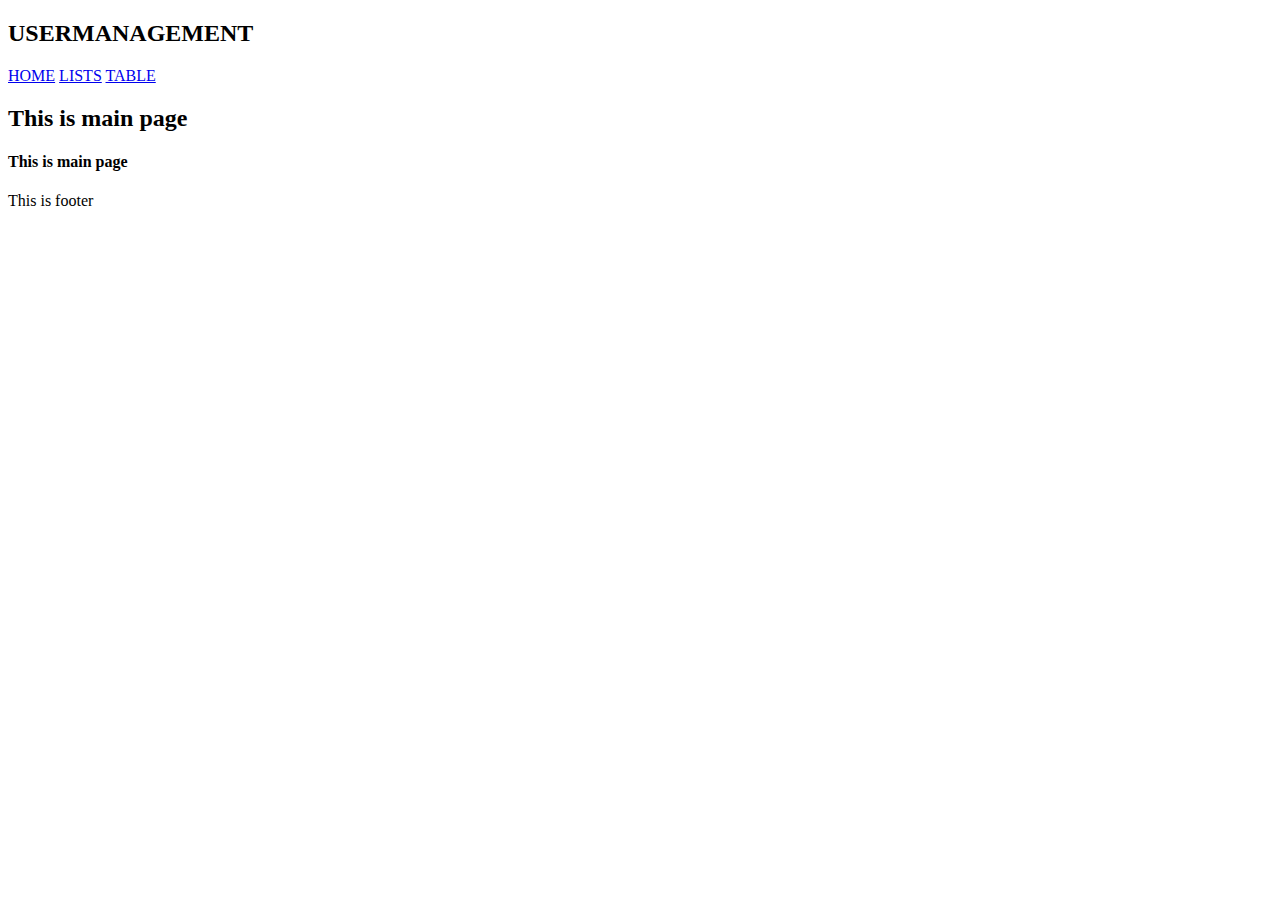
<file: index.html>
<!DOCTYPE html>
<html lang="en">
<head>
    <meta charset="UTF-8">
    <meta name="viewport" content="width=device-width, initial-scale=1.0">
    <title>Document</title>
</head>
<body>
    <header>
        <h2>USERMANAGEMENT</h2>
    </header>
    <header>
        <nav>
            <a href="./index.html">HOME</a>
            <a href="./List.html">LISTS</a>
            <a href="./TableDemo.html">TABLE</a>
        </nav>
    </header>
    <main>
        <h2>This is main page</h2>
        <h4>This is main page</h4>
    </main>
    <footer>
        <p>This is footer</p>
    </footer>
</body>
</html>
</file>
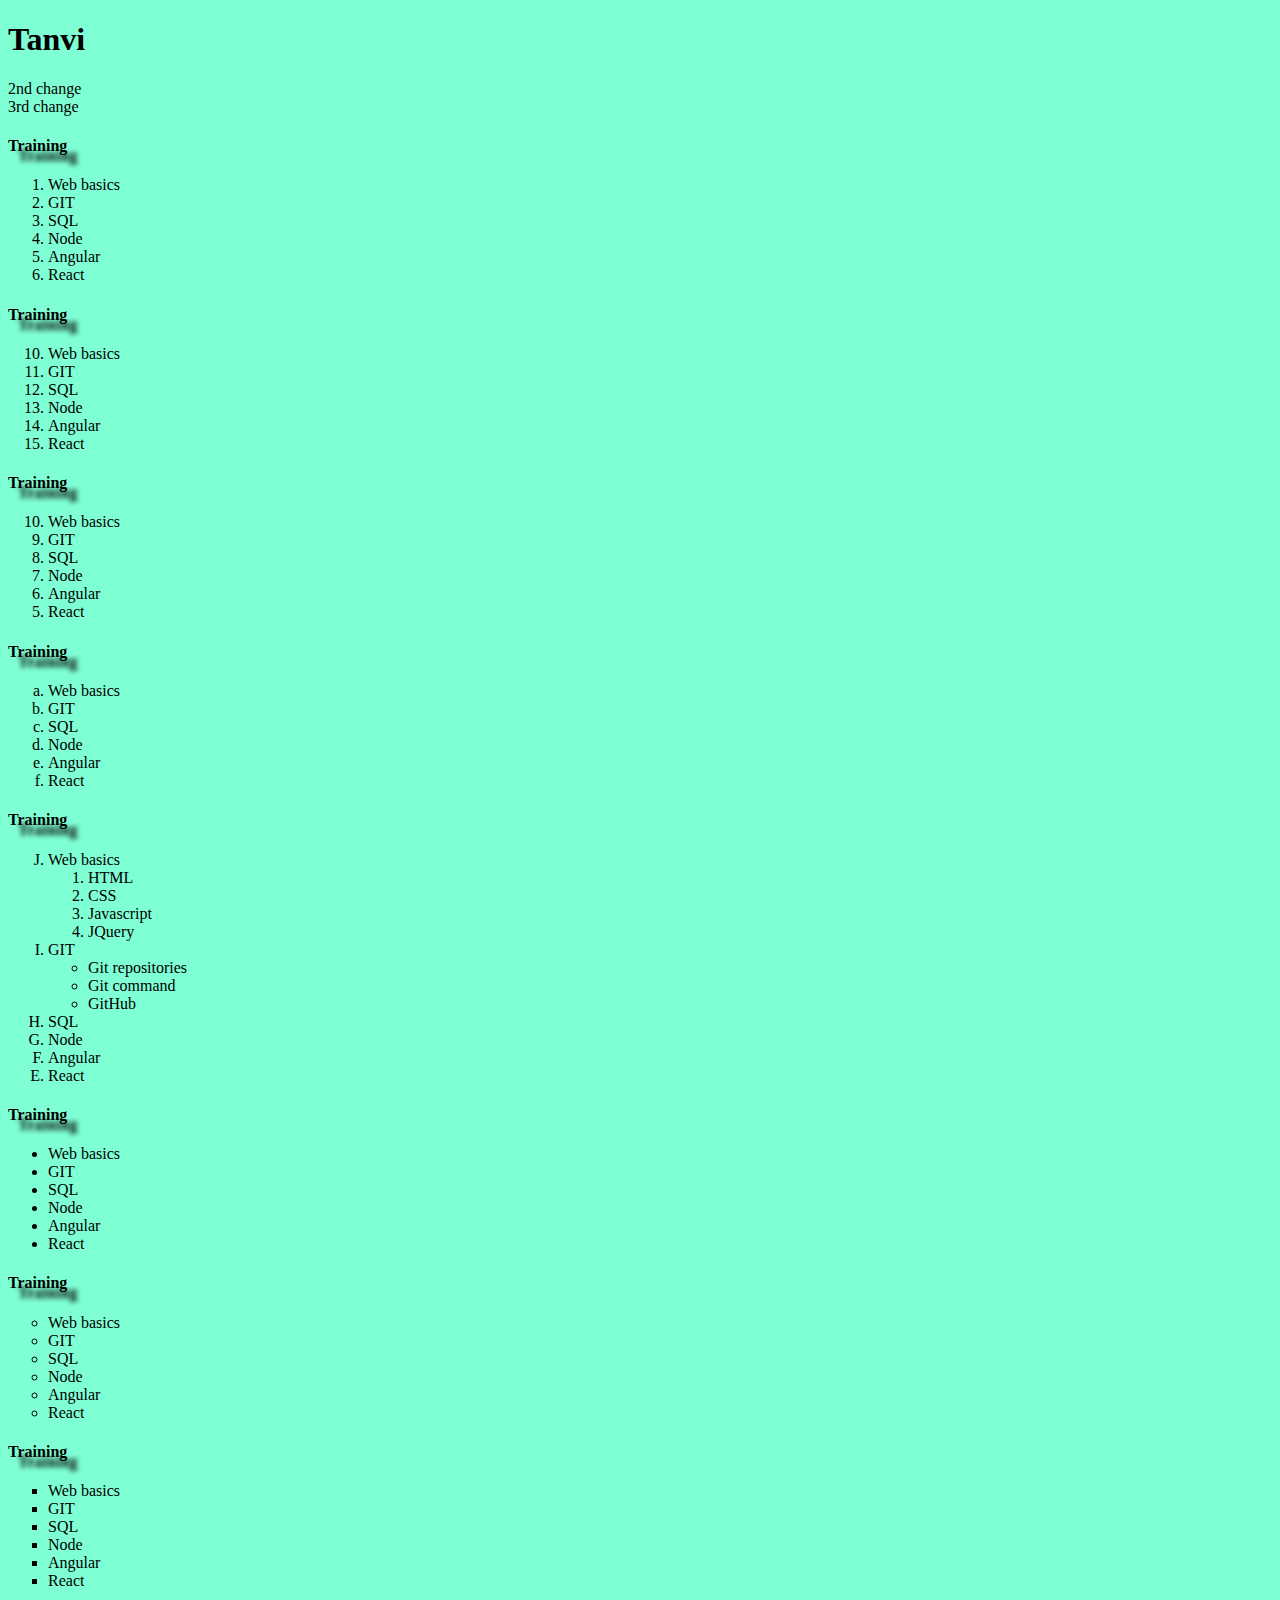
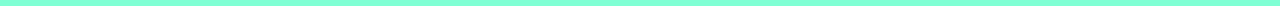
<file: List.html>
<!DOCTYPE html>
<html lang="en">
  <head>
    <meta charset="UTF-8" />
    <meta name="viewport" content="width=device-width, initial-scale=1.0" />
    <title>Document</title>
    <link rel="stylesheet" href="./CSS/mystyle.css">

  </head>
  <body>
    <header><h1>Tanvi</h1></header>
    <section>2nd change</section>
    <section>3rd change</section>

    <h4>Training</h4>
    <ol type="1">
      <li>Web basics</li>
      <li>GIT</li>
      <li>SQL</li>
      <li>Node</li>
      <li>Angular</li>
      <li>React</li>
    </ol>
    <h4>Training</h4>
    <ol type="1" start="10">
      <li>Web basics</li>
      <li>GIT</li>
      <li>SQL</li>
      <li>Node</li>
      <li>Angular</li>
      <li>React</li>
    </ol>
    <h4>Training</h4>
    <ol type="1" start="10" reversed>
      <li>Web basics</li>
      <li>GIT</li>
      <li>SQL</li>
      <li>Node</li>
      <li>Angular</li>
      <li>React</li>
    </ol>
    <h4>Training</h4>
    <ol type="a">
      <li>Web basics</li>
      <li>GIT</li>
      <li>SQL</li>
      <li>Node</li>
      <li>Angular</li>
      <li>React</li>
    </ol>
    <h4>Training</h4>
    <ol type="A" start="10" reversed>
      <li>Web basics</li>
      <ol>
        <li>HTML</li>
        <li>CSS</li>
        <li>Javascript</li>
        <li>JQuery</li>
      </ol>
      <li>
        GIT
        <ul>
          <li>Git repositories</li>
          <li>Git command</li>
          <li>GitHub</li>
        </ul>
      </li>
      <li>SQL</li>
      <li>Node</li>
      <li>Angular</li>
      <li>React</li>
    </ol>

    <h4>Training</h4>
    <ul>
      <li>Web basics</li>
      <li>GIT</li>
      <li>SQL</li>
      <li>Node</li>
      <li>Angular</li>
      <li>React</li>
    </ul>

    <h4>Training</h4>
    <ul type="circle">
      <li>Web basics</li>
      <li>GIT</li>
      <li>SQL</li>
      <li>Node</li>
      <li>Angular</li>
      <li>React</li>
    </ul>

    <h4>Training</h4>
    <ul type="square">
      <li>Web basics</li>

      <li>GIT</li>
      <li>SQL</li>
      <li>Node</li>
      <li>Angular</li>
      <li>React</li>
    </ul>
  </body>
</html>
</file>
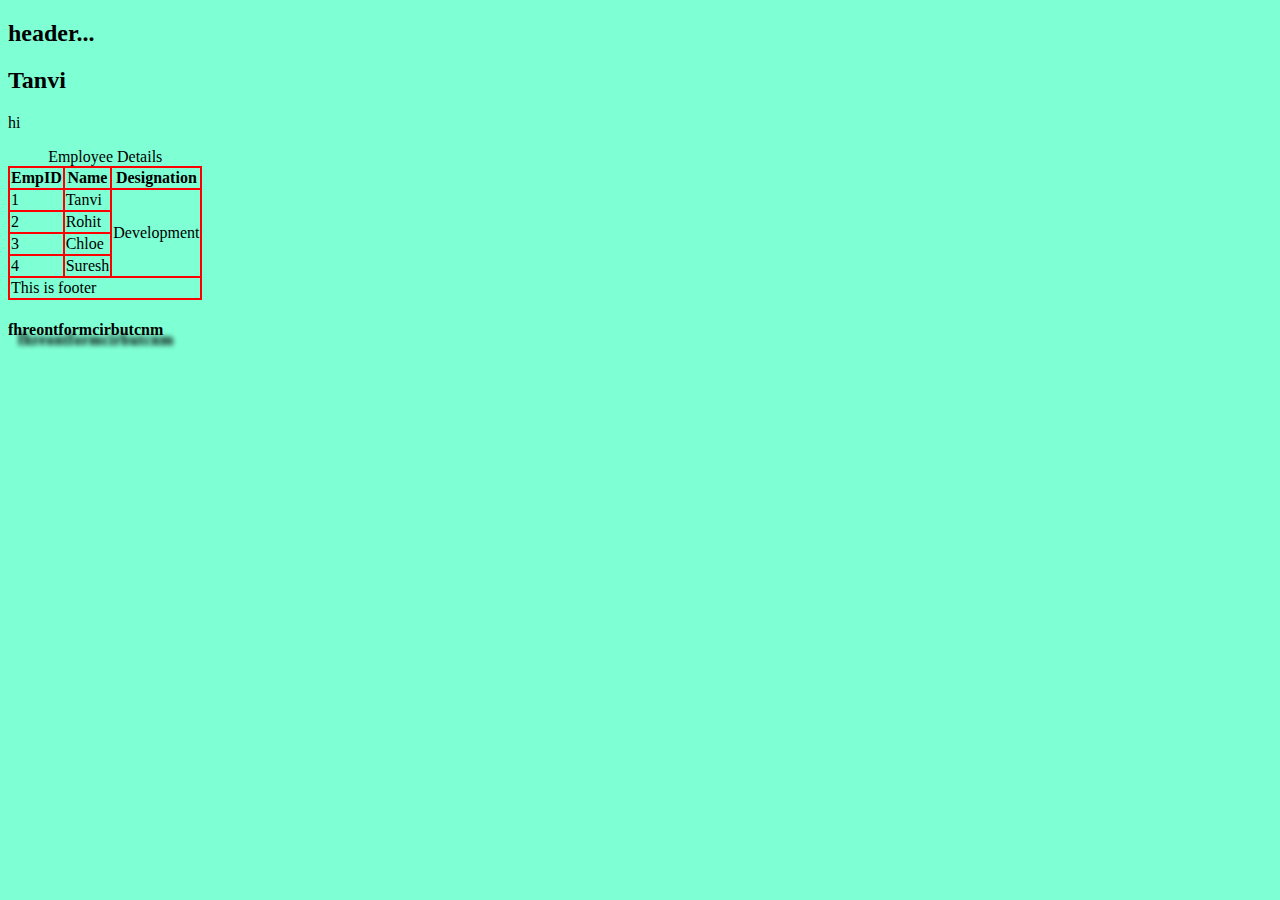
<file: TableDemo.html>
<!DOCTYPE html>
<html lang="en">
<head>
    <meta charset="UTF-8">
    <meta name="viewport" content="width=device-width, initial-scale=1.0">
    <title>Document</title>
    <link rel="stylesheet" href="./CSS/mystyle.css">

</head>
<body>
    <header>
        <h2>header...</h2>
        <h2>Tanvi</h2>
    </header>
<body><p>hi</p>
    <table>
        <caption>Employee Details</caption>
        <thead>
            <th>EmpID</th>
            <th>Name</th>
            <th>Designation</th>
        </thead>
        <tbody>
            <tr>
                <td>1</td><td>Tanvi</td><td rowspan="4">Development</td>
            </tr>
            <tr>
                <td>2</td><td>Rohit</td>
            </tr>
            <tr>
                <td>3</td><td>Chloe</td>
            </tr>
            <tr>
                <td>4</td><td>Suresh</td>
            </tr>
        </tbody>
        <tfoot>
            <tr ><td colspan="3">This is footer</td></tr></tfoot>
    </table>
    <h4>fhreontformcirbutcnm</h4>
</body>
</html>
</file>
<file: CSS/mystyle.css>
table,tr,td,th{
    border: 2px solid red;
    border-collapse: collapse;
}
h4{
    text-shadow: 10px 10px 5px;
}
body{
    background-color: aquamarine;
}
</file>
